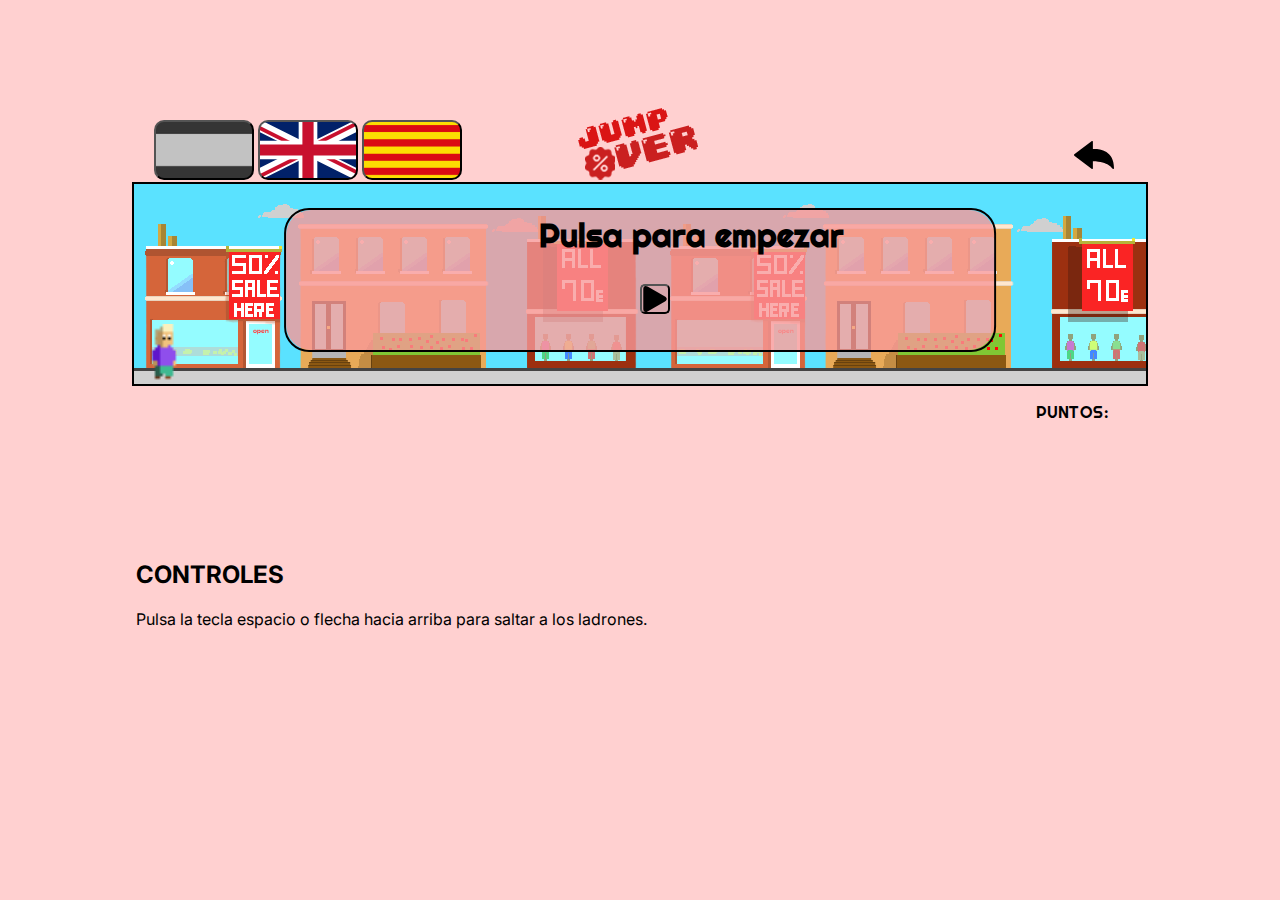
<file: DEV/web/games/jumpover/index.html>
<!DOCTYPE html>
<html lang="en" dir="ltr">
<head>
  <meta charset="UTF-8">
  <title>JumpOver v0.5</title>
  <link rel="stylesheet" href="styles/style.css"></link>
  <script src="js/scripts.js" charset="utf-8"></script>
  <link rel="stylesheet" href="https://fonts.googleapis.com/css?family=Righteous">
  <link rel="stylesheet" href="https://fonts.googleapis.com/css?family=Inter">
  <link rel="icon" type="image/png" href="src/logo.png"/>
</head>
<body>
  <div id="lang">
    <button id="esp" ></button>
    <button id="eng"></button>
    <button id="cat"></button>
  </div>
  <div id="logo"></div>
  <a  href="../../index.php">
    <svg id="goback"></svg>
  </a>
  <div id = grid>
    <div>
      <p id="score2"></p>
    </div>
    <div>
      <p id="score"></p>
    </div>
    <div id="back">
      <div class="grid">
        <div class="player"></div>
      </div>
    </div>
  </div>
  <div id="gridtxt">
    <h2 id="howtoplay"></h2>
    <p id="explain"></p>
  </div>

<form id="endgame" action="/summary.html" method="POST">
    <input id="gameid" name="gameid" type="hidden" value="2" />
    <input id="finalscore" name="finalscore" type="hidden" value="" />
</form>

</body>
</html>
</file>
<file: DEV/web/games/jumpover/styles/style.css>
.player {
    position: absolute;
    width: 60px;
    height: 60px;
    background: url(../src/player.gif);
    background-size: cover;
    background-repeat: no-repeat;
    background-position: center;
    bottom: 0px;
  }

  .obstacle {
    position: absolute;
    width: 60px;
    height: 60px;
    background-image: url(../src/thief2.png);
    background-size: cover;
    background-repeat: no-repeat;
    background-position: center;
    bottom: 0px;
  }


  body{
  height: 100%;
  background-color: rgb(255, 208, 208);
  }

  #score{
    position: absolute;
    top: 50%;
    right: 10%;
    font-family: "Righteous", sans-serif;
  }

  #score2{
    position: absolute;
    top: 50%;
    right: 13%;
    font-family: "Righteous", sans-serif;
  }

  #logo{
    position: relative;
    vertical-align: middle;
    left: 45%;
    top: 65px;
    width: 128px;
    height: 128px;
    background: url(../src/logo.png);
    background-position: center;
    z-index: 10;

  }

  #alert{
    font-family: "Righteous", sans-serif;
  }
  

    
  @keyframes slideright {
    from {
        background-position: 40000%;
    }
    to {
        background-position: 0%;
    }
  }
  
  @-webkit-keyframes slideright {
    from {
        background-position: 40000%;
    }
    to {
        background-position: 0%;
    }
  }
  
  #grid{
    width: 100%;
    height: 100%;
    position: relative;
    top: 250px;
  }

  #back {
    border: 2px solid black;
    position: absolute;
    bottom: 50%;
    left: 0;
    right: 0;
    margin-left: auto;
    margin-right: auto;
    background: url(../src/background2.png);
    background-repeat: repeat-x;
    animation: slideright 600s infinite linear;
    -webkit-animation: slideright 600s infinite linear;
    width: 80%;
    height: 200px;
  }

/*#menu {
  position: absolute;
  height: 100px;
  width: 50px;
  background-color: aqua;
  bottom: 50%;
  left: 0;
  right: 0;
}

.menu {
  position: absolute;
  height: 100px;
  width: 50px;
  background-color: aqua;
  bottom: 50%;
  left: 0;
  right: 0;
}*/

.menu
{
  border-radius: 25px;
  width: 70%;
  height: 70%;
  position: relative;
  top: 12%;
  left: 50%;
  transform: translateX(-50%);
  border: 2px solid black;
  z-index: 2;
}

.menuback{
  position: relative;
  width: 100%;
  height: 100%;
  border-radius: 25px;
  background-color: rgb(248, 153, 153);
  background-repeat: no-repeat;
  background-size: contain;
  opacity: 0.8;
}

.gameovertxt{
  position: absolute;
  font-family: "Righteous", sans-serif;
  top: 5%;
  left: 40%;
  z-index: 3;
}

.scoretxt{
  position: absolute;
  font-family: "Righteous", sans-serif;
  text-align: center;
  top: 30%;
  left: 35%;
  z-index: 3;
}

#cab{
  position: fixed;
  height: 60px;
  width: 100%;
  background-color: white;
  padding: 0;
  left: 0px;
  top: 0px;
}

.reloadiv{
  position: absolute;
  border-radius: 5px;
  width: 30px;
  height: 30px;
  top: 60%;
  left: 45%;
  background-color: Transparent;
  background-image: url(../src/reload.png);
  background-size: cover;
  background-repeat: no-repeat;
  background-position: center;
  z-index: 3;
}

.summarydiv{
  position: absolute;
  border-radius: 5px;
  width: 30px;
  height: 30px;
  top: 60%;
  left: 50%;
  background-color: Transparent;
  background-image: url(../src/arrow.svg);
  background-size: cover;
  background-repeat: no-repeat;
  background-position: center;
  z-index: 3;
}

#lang{
  position: absolute;
  left: 12%;
  top: 120px;
  background-position: center;
  z-index: 10;
}

#esp{
  width: 100px;
  height: 60px;
  position: relative;
  background-image: url(../src/esp.jpg);
  background-size: cover;
  background-repeat: no-repeat;
  background-position: center;
  filter: grayscale(100%);
  border-radius: 10px;
}

#eng{
  width: 100px;
  height: 60px;
  margin-left: auto;
  margin-right: auto;
  position: relative;
  background-image: url(../src/eng.svg);
  background-size: cover;
  background-repeat: no-repeat;
  background-position: center;
  filter: grayscale(0%);
  border-radius: 10px;
}

#cat{
  width: 100px;
  height: 60px;
  position: relative;
  background-image: url(../src/cat.png);
  background-size: cover;
  background-repeat: no-repeat;
  background-position: center;
  filter: grayscale(0%);
  border-radius: 10px;
}

#gridtxt{
  position: absolute;
  width: 100%;
  height: 200px;
  top: 60%;
}

#howtoplay{
  font-family: "Inter", sans-serif;
  position: relative;
  left: 10%;
}

#explain{
  font-family: "Inter", sans-serif;
  position: relative;
  left: 10%;
}

#controls
{
  position: relative;
  vertical-align: middle;
  left: 10%;
}

.cont
{
  padding-left: 40px;
  text-align: center;
  background-position: center;
}

#goback{
  position: absolute;
  right: 13%;
  height: 30px;
  width: 40px;
  top: 140px;
  background-image: url(../src/goback.svg);
  background-size: cover;
  background-repeat: no-repeat;
  background-position: center;
  background-color: Transparent;
  z-index: 10;
}

.playbtn{
  position: absolute;
  border-radius: 5px;
  width: 30px;
  height: 30px;
  top: 50%;
  left: 50%;
  background-color: Transparent;
  background-image: url(../src/play.svg);
  background-size: cover;
  background-repeat: no-repeat;
  background-position: center;
  z-index: 3;
}
</file>
